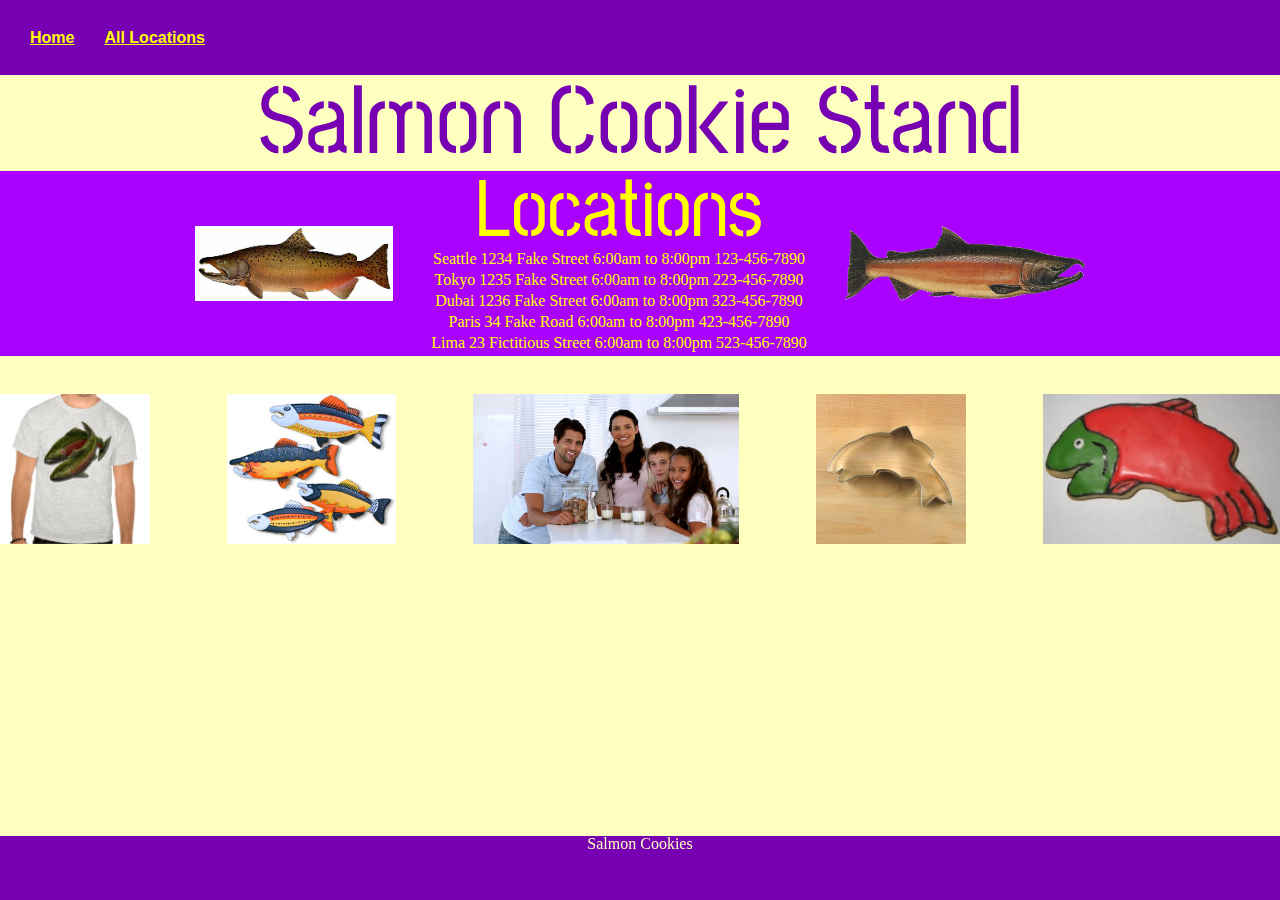
<file: index.html>
<!DOCTYPE html>
<html lang="en">
    <head>
    <meta charset="UTF-8">
    <meta http-equiv="X-UA-Compatible" content="IE=edge">
    <meta name="viewport" content="width=device-width, initial-scale=1.0">
    <link rel="preconnect" href="https://fonts.googleapis.com">
    <link rel="preconnect" href="https://fonts.gstatic.com" crossorigin>
    <link href="https://fonts.googleapis.com/css2?family=League+Gothic&family=Stick+No+Bills:wght@600&display=swap" rel="stylesheet">
    <link rel="stylesheet" href="CSS/reset.css"/>
    <link rel="stylesheet" href="CSS/style.css"/>
    <link rel="stylesheet" href="CSS/index-style.css"/>

    <title>Salmon Cookie Stand</title>
    </head>
    <body>
        <nav>
            <ul>
                <li><a href="./index.html">Home</a></li>
                <li><a href="./sales.html">All Locations</a></li>
            </ul>
        </nav>
        <h1>Salmon Cookie Stand</h1>
        <section class="flex-container">
            <img src="./Images/chinook.jpg" alt="A Chinook" />
            <article id="locationArticle">
                <h2>Locations</h2>
                <section id="locationSection"></section>
            </article>
            <img src="./Images/salmon.png" alt="A Salmon"/>
        </section>
        <section class="container">
            <img src="./Images/shirt.jpg" alt="A shirt" />
            <img src="./Images/fish.jpg" alt="A fish" />
            <img src="./Images/family.jpg" alt="A family" />
            <img src="./Images/cutter.jpeg" alt="A cutter" />
            <img src="./Images/frosted-cookie.jpg" alt="A frosted-cookie" />
        </section>
        <footer>
            Salmon Cookies
        </footer>
    </body>
    <script src="JS/app.js"></script>
</html>
</file>
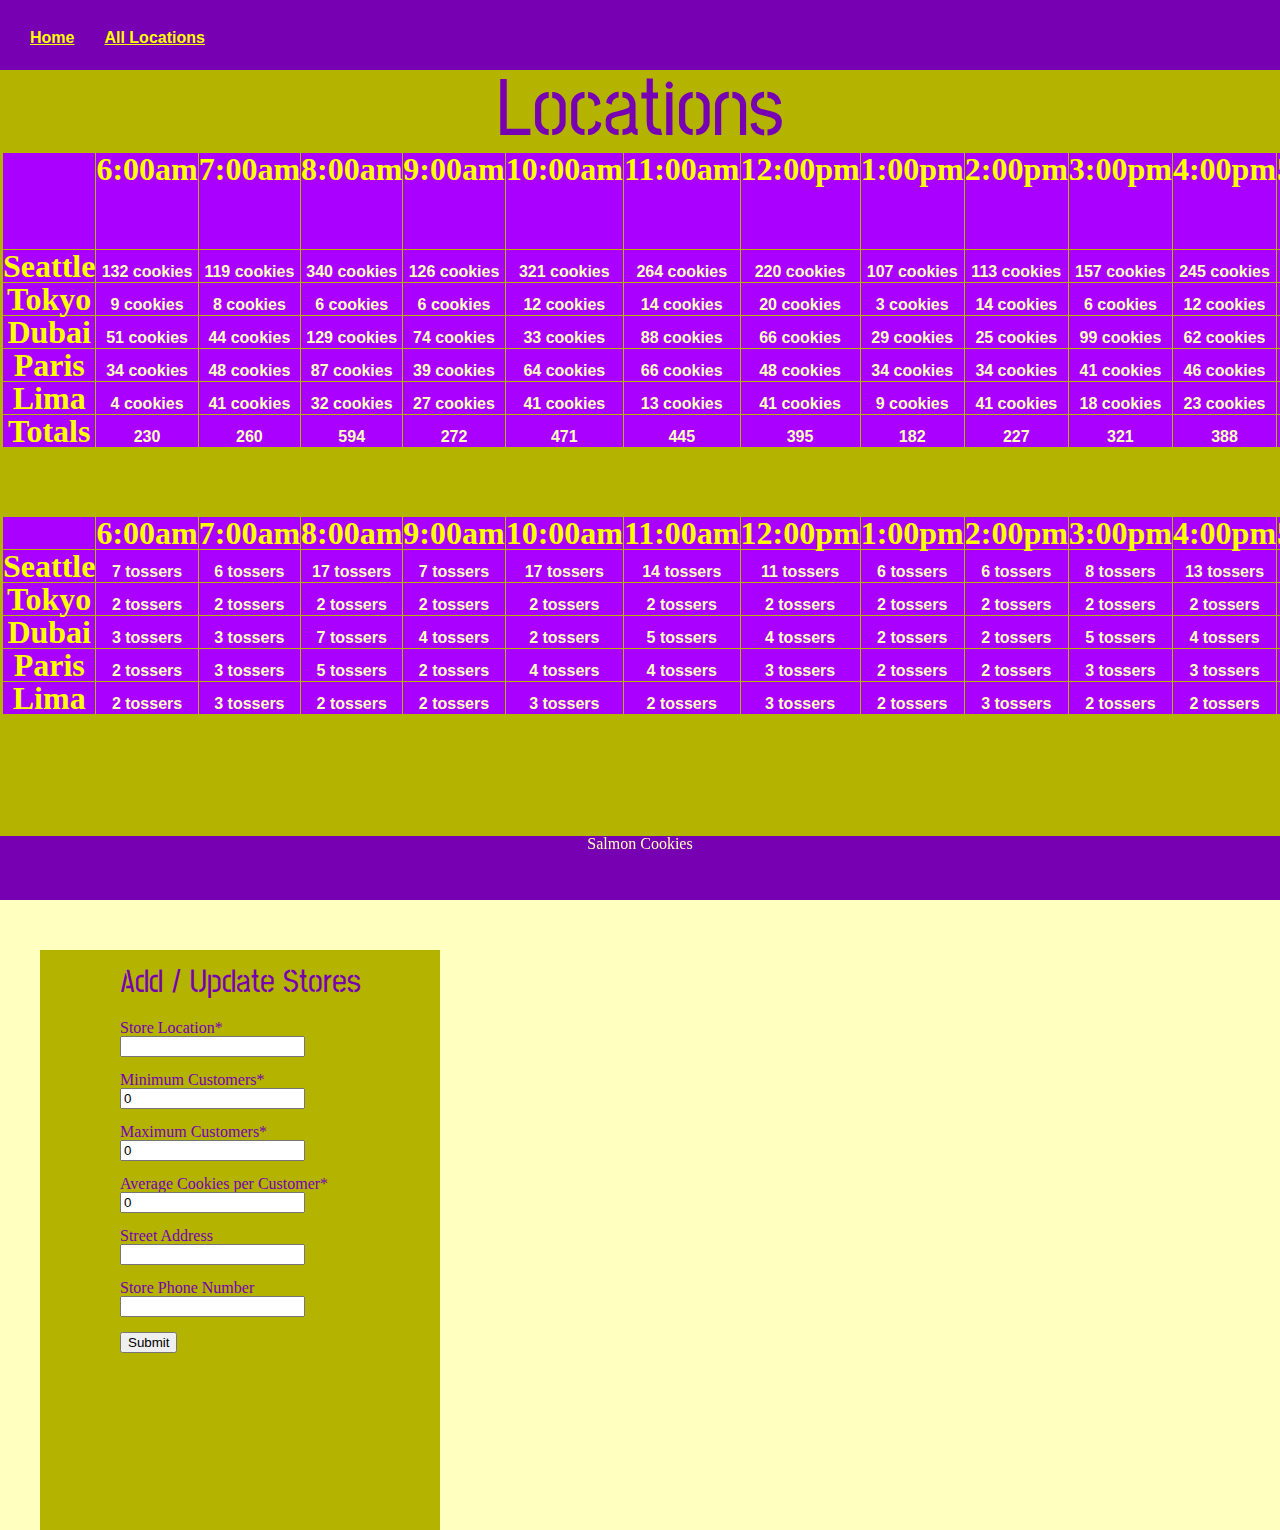
<file: sales.html>
<!DOCTYPE html>
<html lang='en'>
    <head>
    <meta charset='UTF-8'>
    <meta http-equiv='X-UA-Compatible' content='IE=edge'>
    <meta name='viewport' content='width=device-width, initial-scale=1.0'>
    <link rel='preconnect' href='https://fonts.googleapis.com'>
    <link rel='preconnect' href='https://fonts.gstatic.com' crossorigin>
    <link href='https://fonts.googleapis.com/css2?family=League+Gothic&family=Stick+No+Bills:wght@600&display=swap' rel='stylesheet'>
    <link rel='stylesheet' href='CSS/reset.css'/>
    <link rel='stylesheet' href='CSS/style.css'/>

    <title>Salmon Cookie Stand</title>
    </head>
    <body>
        <nav>
            <ul>
                <li><a href="./index.html">Home</a></li>
                <li><a href="./sales.html">All Locations</a></li>
            </ul>
        </nav>
        <div id='locationList'>
        </div>
        <section>
            <!--
 * @param {string} storeLocation - city the store is located in
 * @param {number} minCustomer - the minimum number of customers
 * @param {number} maxCustomer - the maximum number of customers
 * @param {number} avgCookieSale - the average number of cookies sold
 * @param {string} address - the street address of the store
 * @param {string} phoneNumber - the phone number of the store
            -->
            <form>
                <fieldset>
                    <h3>Add / Update Stores</h3>
                    <label for="storeLocation">Store Location*</label><br/>
                    <span id="storeLocationError" class="errorSpan"></span>
                    <input type="text" id="storeLocation" name="storeLocation" required /><br/>
                    <label for="minCustomer">Minimum Customers*</label><br/>
                    <span id="minCustomerError" class="errorSpan"></span>
                    <input type="number" id="minCustomer" name="minCustomer" value="0" required/><br/>
                    <label for="maxCustomer">Maximum Customers*</label><br/>
                    <span id="maxCustomerError" class="errorSpan"></span>
                    <input type="number" id="maxCustomer" name="maxCustomer" value="0" required/><br/>
                    <label for="avgCookieSale">Average Cookies per Customer*</label><br/>
                    <span id="avgCookieSaleError" class="errorSpan"></span>
                    <input type="number" id="avgCookieSale" name="avgCookieSale" value="0" required/><br/>
                    <label for="address">Street Address</label><br/>
                    <input type="text" id="address" name="address"/><br/>
                    <label for="phoneNumber">Store Phone Number</label><br/>
                    <span id="phoneNumberError" class="errorSpan"></span>
                    <input type="text" id="phoneNumber" name="phoneNumber"/><br/>
                    <input type="button" id="btnFormSubmit" onclick="formButtonPress()" value="Submit"></input>
                </fieldset>
            </form>
        </section>
        <footer>
            Salmon Cookies
        </footer>
    </body>
    <script src='JS/app.js'></script>
</html>
</file>
<file: CSS/style.css>
/*
colors to choose from
#ffff00,#b3b300,#ffffbf,#aa00ff,#7700b3
*/
:root,
:root.light {
    --bg-color: #ffffbf;
    --dark-border: #b3b300;
    --lg-text: #7700b3;
    --light-purple: #aa00ff;
    --bright-yellow: #ffff00;
}



@font-face {
    font-family: Stick No Bills;
    src: url('../CSS/Fonts/Stick_No_Bills/StickNoBills-VariableFont_wght.ttf');
}

body{
    background-color: var(--bg-color);
}

h1, h2, h3, h4, h5, h6{
    font-family: Stick No Bills;
    color: var(--lg-text);
    text-align: center;
}

h1{
    font-size: 6em;
    margin: 0 10%;
}

h3{
    text-align: left;
    font-size: 2em;
    margin: 5% auto 7% 0;
}

article{
    border: solid 2px;
    border-color: var(--dark-border);
    background-color: var(--light-purple);
    min-width: 300px;
    width: auto;
    
}

article > *{
    color: var(--bright-yellow);
}

h2{
    font-size: 5em;
}

nav{
    width: 100%;
    background-color: var(--lg-text);

}

nav > ul{
    font-family: Arial, Helvetica, sans-serif;
    display: flex;
    flex-direction: row;
}

nav > ul > li{
    margin-left: 30px;
    margin-top: 30px;
    vertical-align: middle;
    height: 40px;
}


p{
    font-family: Georgia, 'Times New Roman', Times, serif;
    text-align: center;
    color: var(--dark-border);
}

a{
    font-weight: bold;
    color: var(--bright-yellow);
    align-content: center;
}

.innerList{
    list-style: inside disc;
}

div{
    margin-bottom: 5em;
    width: auto;
    background-color: var(--dark-border);
    height: 800px;
}

footer{
    position: fixed;
    left: 0;
    bottom: 0;
    width: 100%;
    background-color: var(--lg-text);
    color: var(--bg-color);
    text-align: center;
    height: 4em;
}

footer li{
    padding: 0;
    margin: 0;
    text-align: left;
}

table{
    border: solid 3px;
    border-color: var(--dark-border);
    color: var(--bright-yellow);
    text-align: center;
    align-self: center;
    background-color: var(--light-purple);
    margin-bottom: 5%;
}

th{
    font-weight: bolder;
    font-size: 2em;
    border: solid 1px;
    border-color: var(--dark-border);
    border-collapse: collapse;
    text-align: center;
    word-wrap: normal;

}


td{
    margin: 0;
    border: solid 1px;
    font-family: Arial, Helvetica, sans-serif;
    color: var(--bg-color);
    border-color: var(--dark-border);
    border-collapse: collapse;
    font-size: 1em;
    font-weight: bold;
}

form{
    height: 580px;
    margin-left: 40px;
    width: 400px;
    background-color: var(--dark-border);
} 

label {
    color: var(--lg-text);
}

fieldset{
    margin-left: 20%;
}

form input{
    margin-bottom: 15px;
}

button{
    width: 100px;
    height: 1.5em;
}

.errorSpan{
    color: red;
}
</file>
<file: CSS/index-style.css>
ul{
    margin: auto;
    text-align: center;
}

li{
    margin: 0;
    padding: 0;
    padding-bottom: 5px;
}

h1{
    min-width: 300px;
}

p{
    padding-bottom:  3%;
}

img{
    height: 75px;
    margin: 3%;
}


.container > img{
    height: 150px;
}

.flex-container{
    display: flex;
    flex-direction: row;
    background-color: var(--light-purple);
    align-items: center;
    justify-content: center;
}

.container{
    display: flex;
    flex-direction: row;
    align-items: center;
    justify-content: center;
    
}


article{
    border: none;
}
</file>
